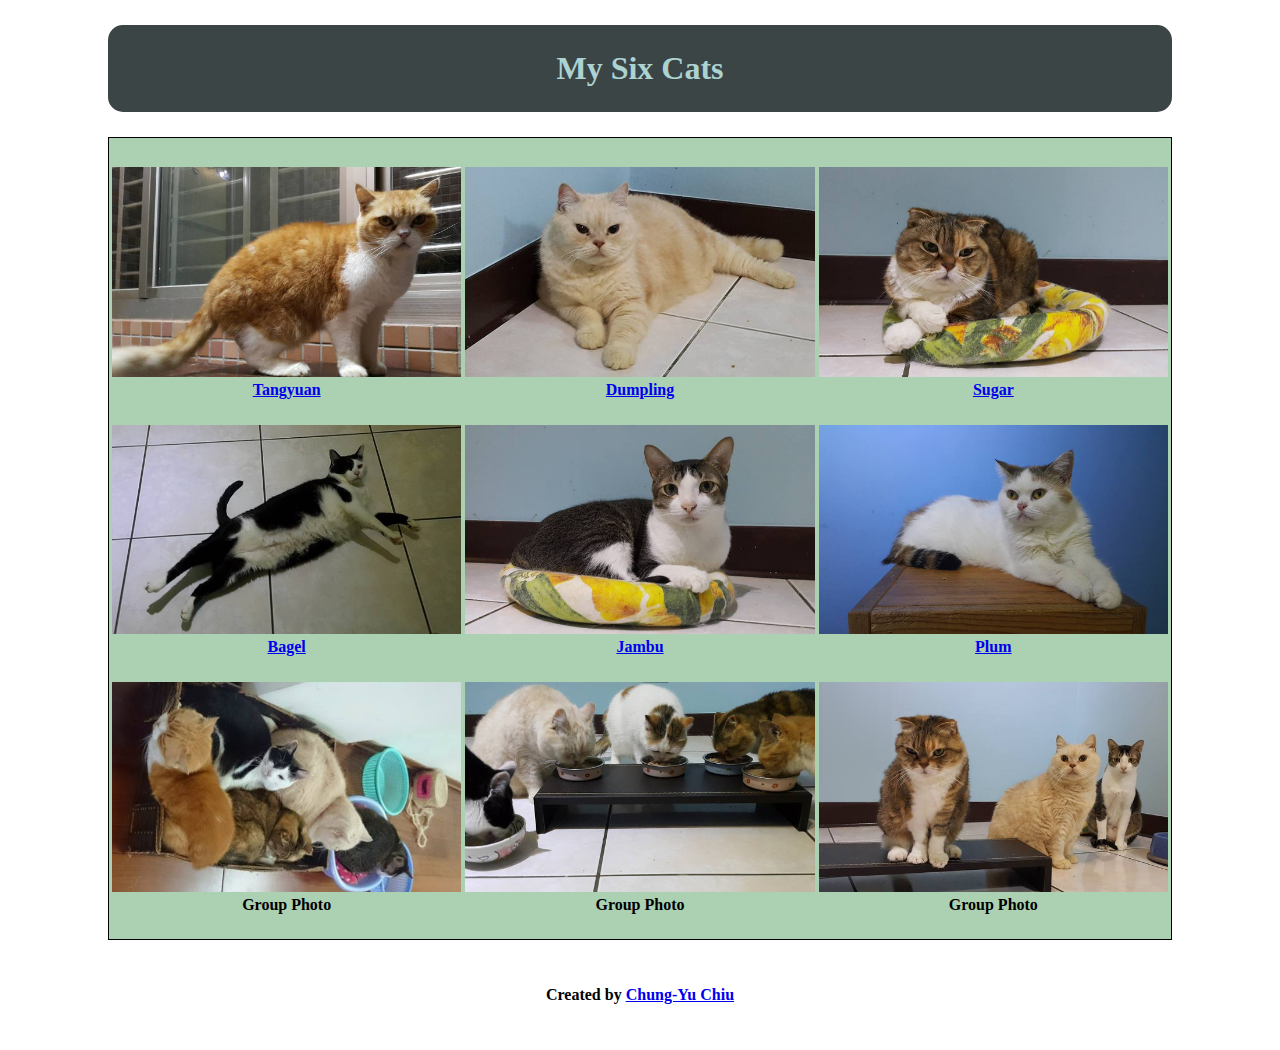
<file: index.html>
<html>
<head>
	<!-- The css file used in the main index html-->
	<link type="text/css" rel="stylesheet" href="css/main.css"/>
	<title>My Six Cats</title>
</head>
<body>
	<!-- This is the section block of header-->
	<div id="header">
		<h1>My Six Cats</h1>
	</div>

	<!-- This is the section block of photo gallery-->
	<div id="gallery">
		<!-- Table for displaying all cats avatars -->
	    <table>
	        <tbody>
	        <th>
	            <tr>
	            	<td colspan="3" class="space"></td>
	            </tr>
	            <tr>
	            	<!-- Photo of Tangyuan -->
	                <td class="photo"><a href="tangyuan.html"><img alt="Tangyuan" src="images/tangyuan.jpg" /></a></td>
	            	<!-- Photo of Dumpling -->
	                <td class="photo"><a href="dumpling.html"><img alt="Dumpling" src="images/dumpling.jpg" /></a></td>
	            	<!-- Photo of Sugar -->
	                <td class="photo"><a href="sugar.html"><img alt="Sugar" src="images/sugar.jpg" /></a></td>
	            </tr>
	            <tr>
	            	<!-- Name -->
	                <td><h4 class="name"><a href="tangyuan.html">Tangyuan</a></h4></td>
	                <td><h4 class="name"><a href="dumpling.html">Dumpling</a></h4></td>
	                <td><h4 class="name"><a href="sugar.html">Sugar</a></h4></td>
	            </tr>
	            <tr>
	            	<td colspan="3" class="space"></td>
	            </tr>
	            <tr>
	            	<!-- Photo of Bagel -->
	                <td class="photo"><a href="bagel.html"><img alt="Bagel" src="images/bagel.jpg" /></a></td>
	            	<!-- Photo of Jambu -->
	                <td class="photo"><a href="jambu.html"><img alt="Jambu" src="images/jambu.jpg" /></a></td>
	            	<!-- Photo of Plum -->
	                <td class="photo"><a href="plum.html"><img alt="Plum" src="images/plum.jpg" /></a></td>
	            </tr>
	            <tr>
	            	<!-- Name -->
	                <td><h4 class="name"><a href="bagel.html">Bagel</a></h4></td>
	                <td><h4 class="name"><a href="jambu.html">Jambu</a></h4></td>
	                <td><h4 class="name"><a href="plum.html">Plum</a></h4></td>
	            </tr>
	            <tr>
	            	<td colspan="3" class="space"></td>
	            </tr>
	            <tr>
	            	<!-- Group Photo 1 -->
	                <td class="photo"><img alt="Bagel" src="images/group-photo1.jpg" /></td>
	            	<!-- Group Photo 2 -->
	                <td class="photo"><img alt="Bagel" src="images/group-photo2.jpg" /></td>
	            	<!-- Group Photo 3 -->
	                <td class="photo"><img alt="Bagel" src="images/group-photo3.jpg" /></td>
	            </tr>
	            <tr>
	            	<!-- Name -->
	                <td><h4 class="name">Group Photo</h4></td>
	                <td><h4 class="name">Group Photo</h4></td>
	                <td><h4 class="name">Group Photo</h4></td>
	            </tr>
	            <tr>
	            	<td colspan="3" class="space"></td>
	            </tr>
	        </th>
	        </tbody>
	    </table>
	</div>	

	<!-- This is the section block of footer-->
	<div id="footer">
		<h4>Created by <a href="contact.html">Chung-Yu Chiu</a></h4>
	</div>
</body>
</html>
</file>
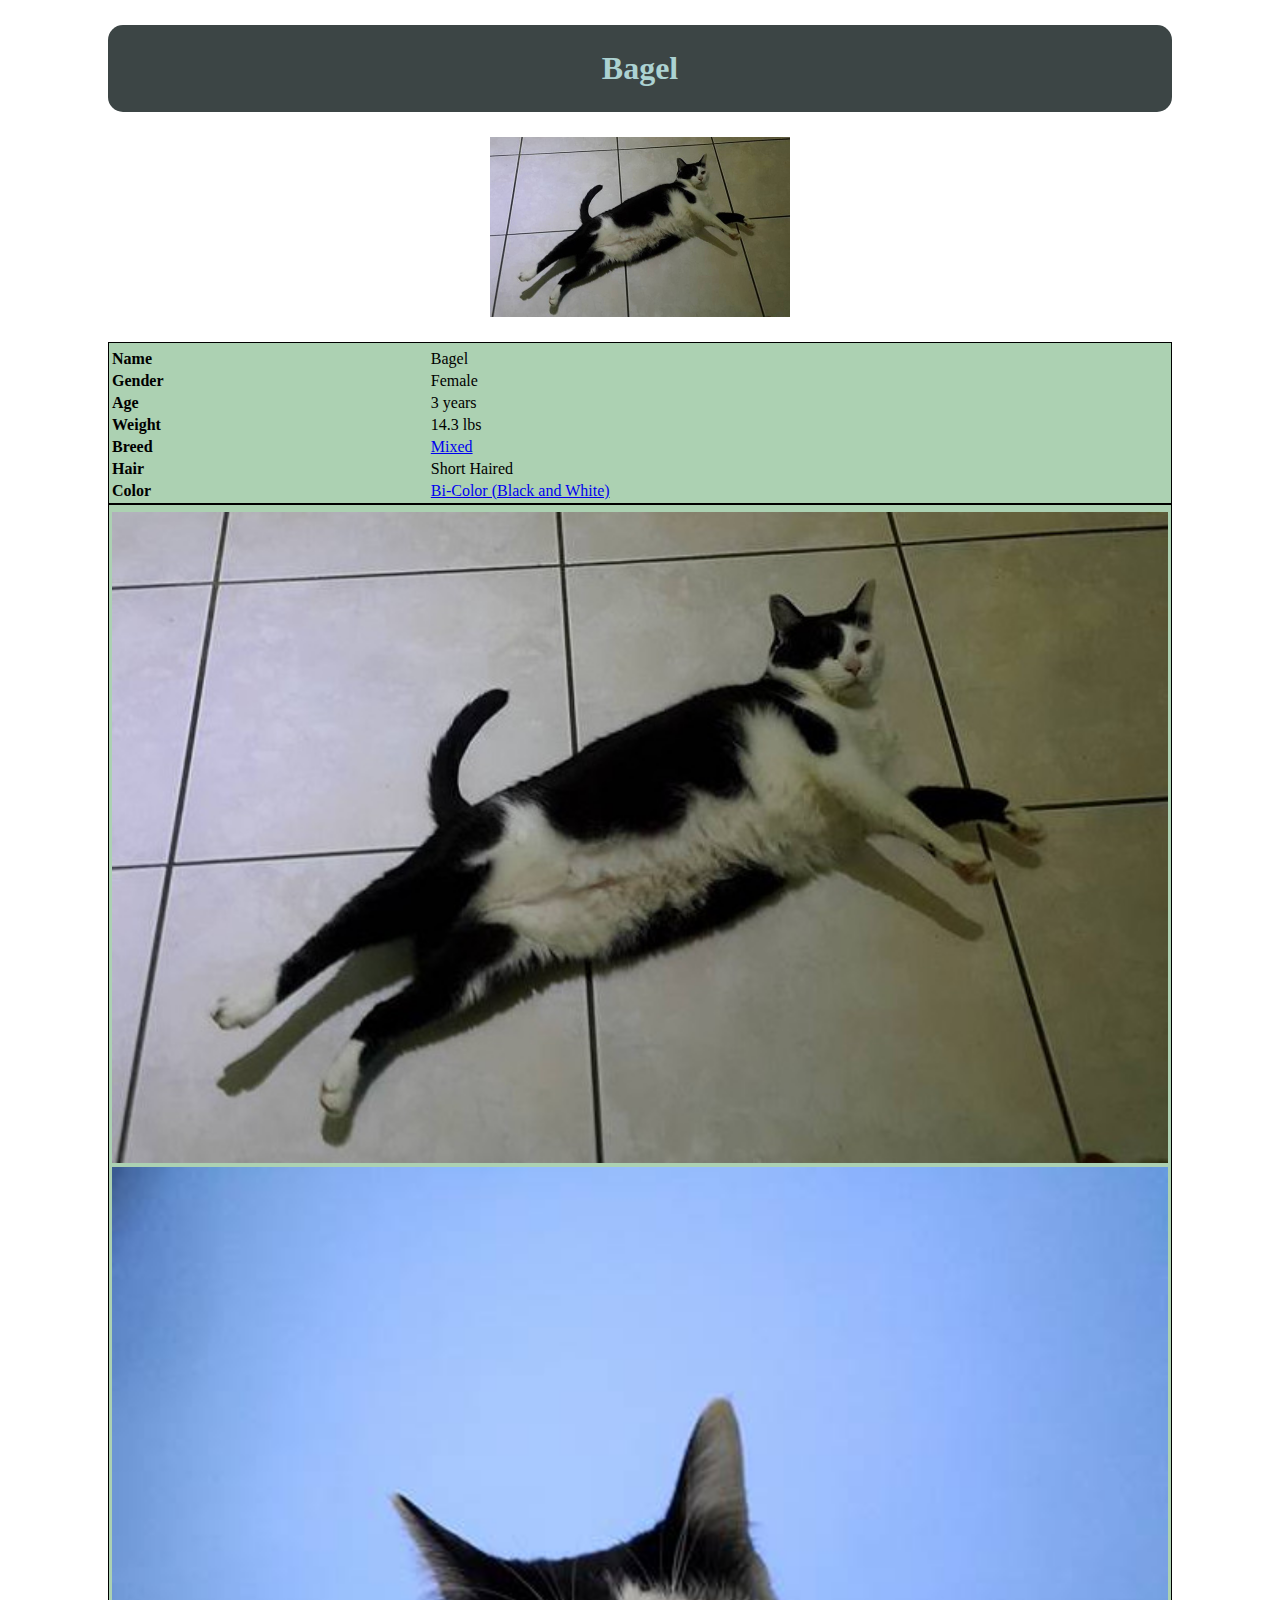
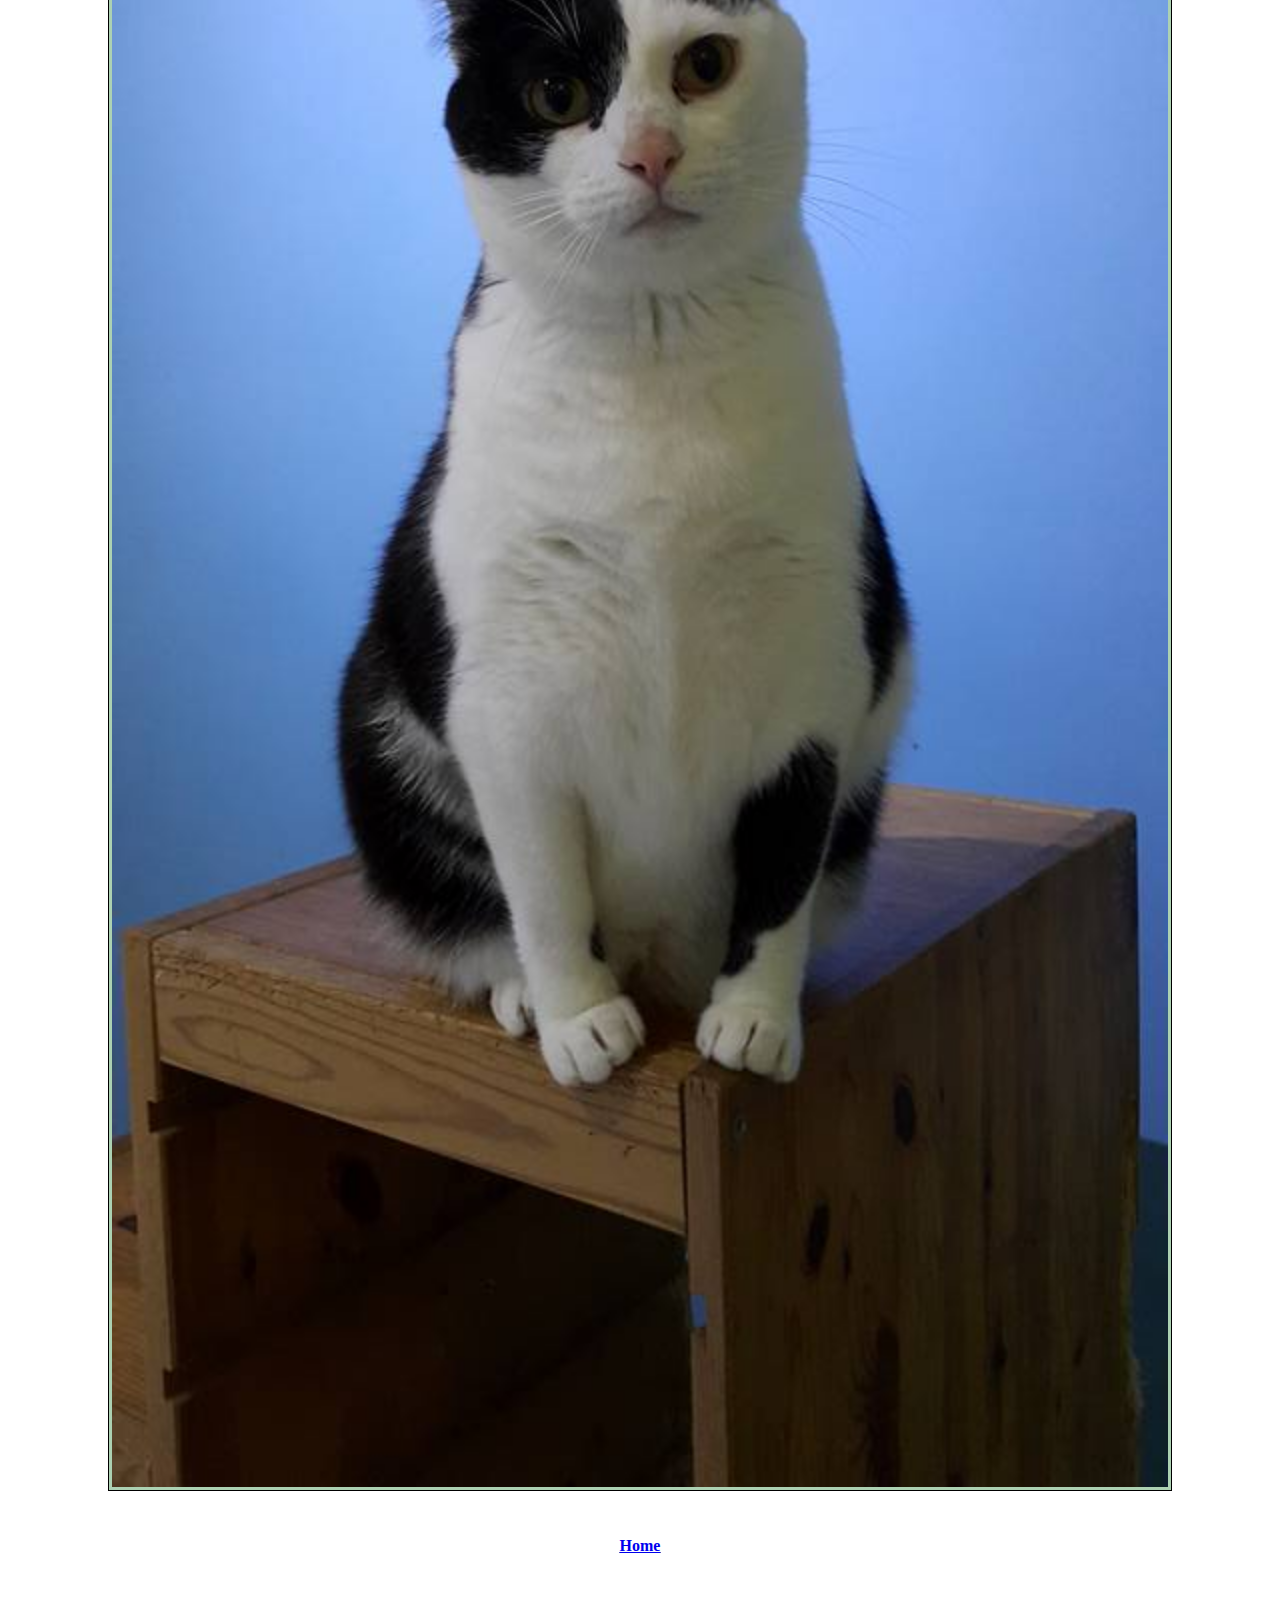
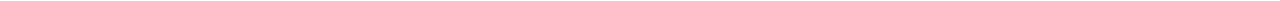
<file: bagel.html>
<html>
<head>
	<link type="text/css" rel="stylesheet" href="css/introduction.css"/>
	<title>Bagel</title>
</head>
<body>
	<div id="header">
		<h1>Bagel</h1>
	</div>

	<div id="portrait">
		<img alt="Bagel" src="images/bagel.jpg" />
	</div>
	
	<div id="main">
	    <table id="introduction">
	        <tbody>
	        <th>
	        	<tr>
	        		<td class="field">Name</td>
	        		<td>Bagel</td>
	        	</tr>
	        	<tr>
	        		<td class="field">Gender</td>
	        		<td>Female</td>
	        	</tr>
	        	<tr>
	        		<td class="field">Age</td>
	        		<td>3 years</td>
	        	</tr>
	        	<tr>
	        		<td class="field">Weight</td>
	        		<td>14.3 lbs</td>
	        	</tr>
	        	<tr>
	        		<td class="field">Breed</td>
	        		<td><a href="https://en.wikipedia.org/wiki/Mixed_breed">Mixed</a></td>
	        	</tr>
	        	<tr>
	        		<td class="field">Hair</td>
	        		<td>Short Haired</td>
	        	</tr>
	        	<tr>
	        		<td class="field">Color</td>
	        		<td><a href="https://en.wikipedia.org/wiki/Bicolor_cat">Bi-Color (Black and White)</a></td>
	        	</tr>
	        </th>
	        </tbody>
	    </table>
	</div>	

	<div id="gallery">
	    <table>
	        <tbody>
	        <th>
	        	<tr>
	        		<td><img alt="Bagel" src="images/bagel1.jpg" /></td>
	        	</tr>
	        	<tr>
	        		<td><img alt="Bagel" src="images/bagel2.jpg" /></td>
	        	</tr>
	        </th>
	        </tbody>
	    </table>
	</div>	

	<div id="footer">
		<h4><a href="index.html">Home</a></h4>
	</div>
</body>
</html>
</file>
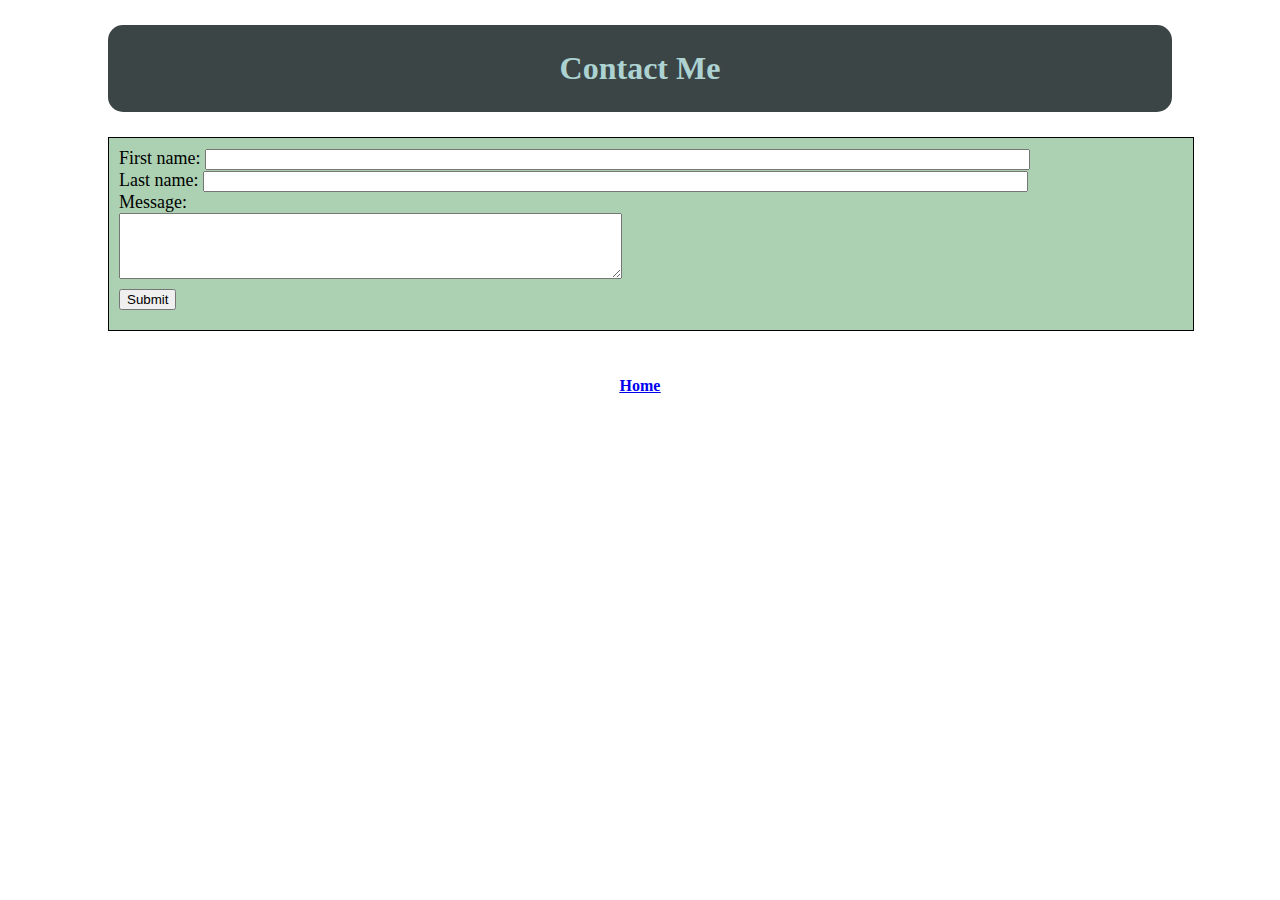
<file: contact.html>
<html>
<head>
	<link type="text/css" rel="stylesheet" href="css/contact.css"/>
	<title>Contact</title>
</head>
<body>
	<div id="header">
		<h1>Contact Me</h1>
	</div>

	<div id="form">
		 <form name="input" action="#" method="post">
			First name: <input type="text" name="firstname" size="100"><br/>
			Last name: <input type="text" name="lastname" size="100"><br/>
			Message: <br/><textarea name="msg" rows="4" cols="60"></textarea><br/>
			<input class="submit" type="submit" value="Submit">
		</form>
	</div>
					
	<div id="footer">
		<h4><a href="index.html">Home</a></h4>
	</div>
</body>
</html>
</file>
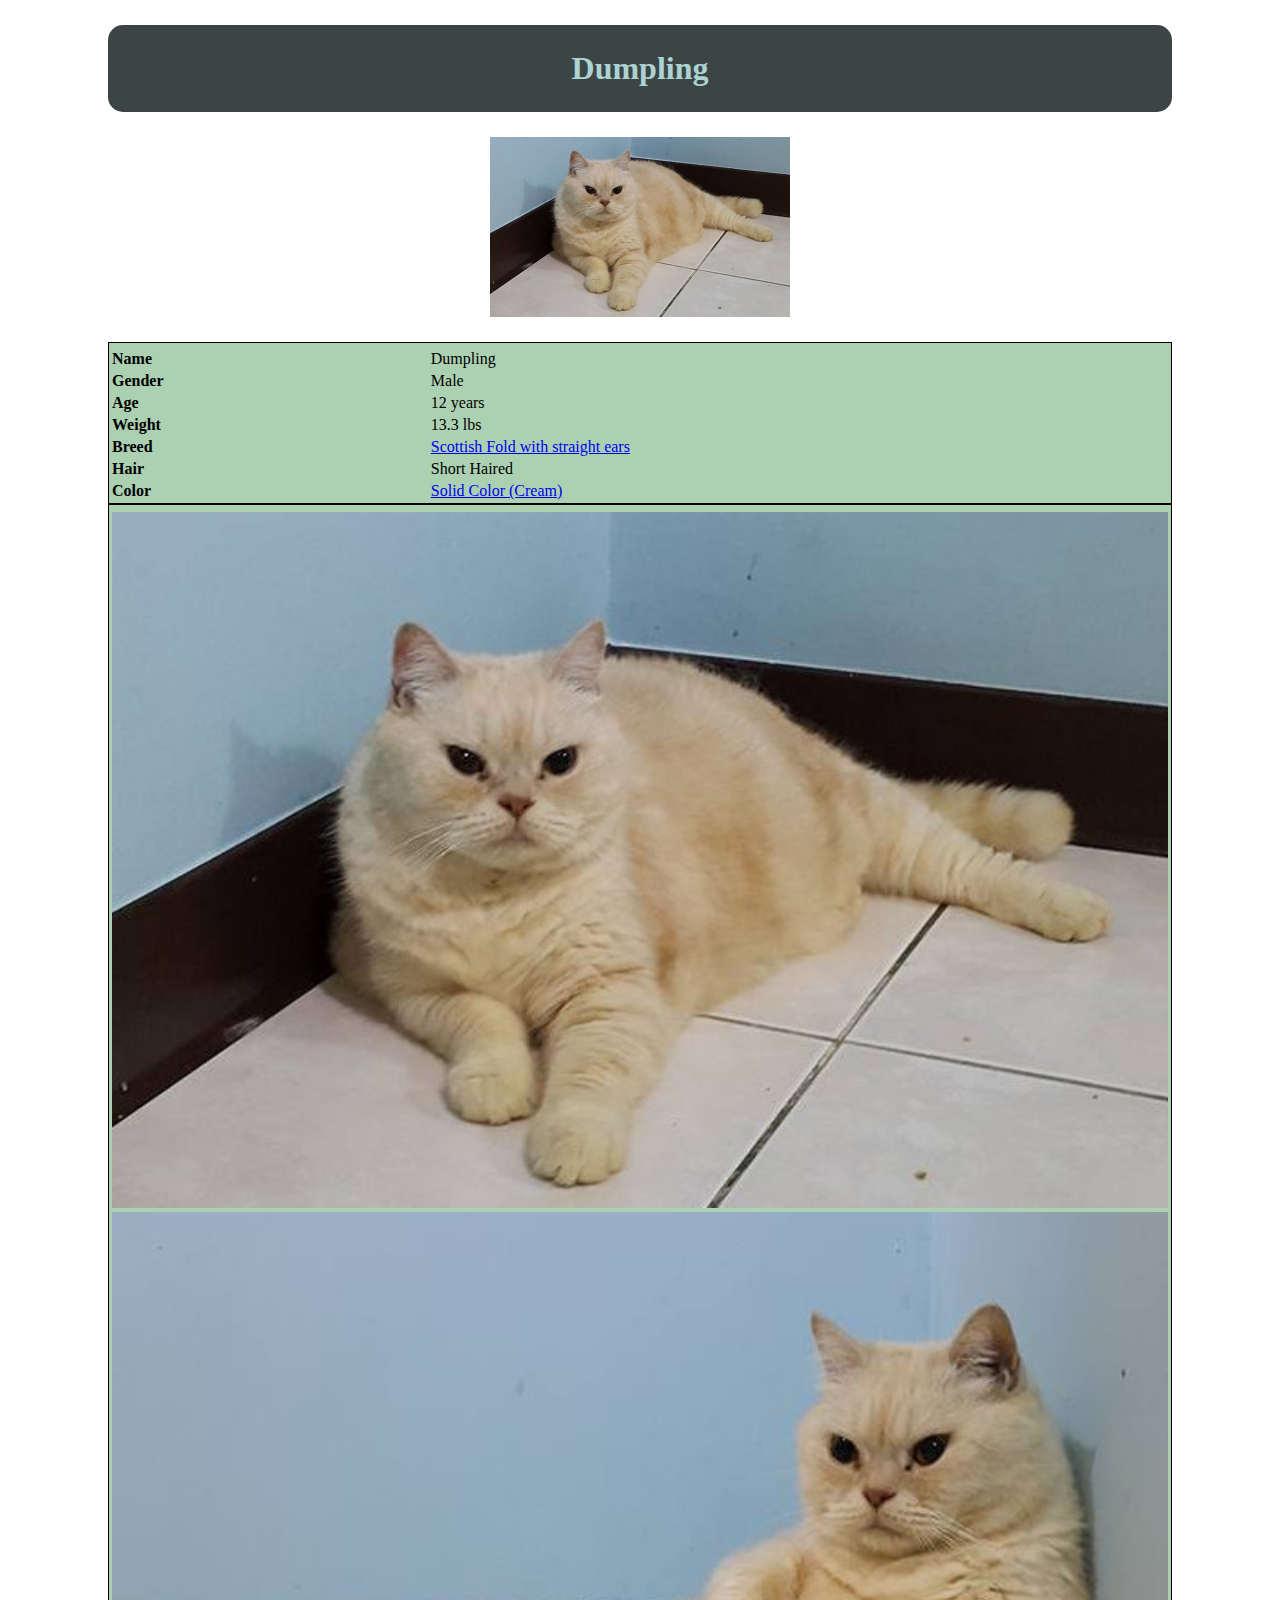
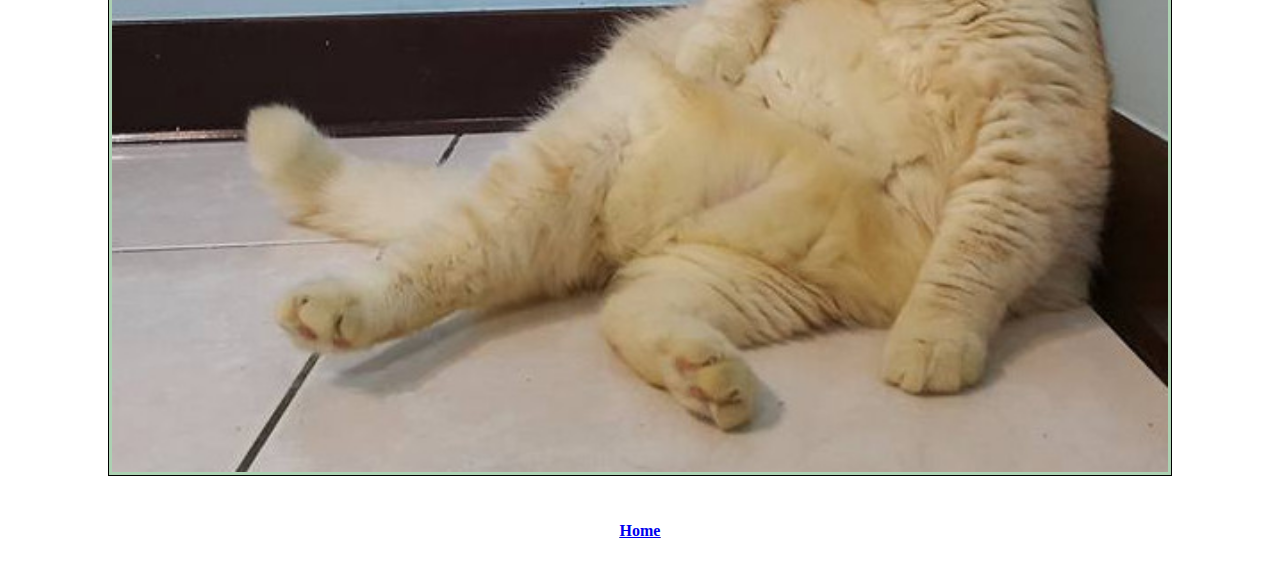
<file: dumpling.html>
<html>
<head>
	<link type="text/css" rel="stylesheet" href="css/introduction.css"/>
	<title>Dumpling</title>
</head>
<body>
	<div id="header">
		<h1>Dumpling</h1>
	</div>

	<div id="portrait">
		<img alt="Dumpling" src="images/dumpling.jpg" />
	</div>
	
	<div id="main">
	    <table id="introduction">
	        <tbody>
	        <th>
	        	<tr>
	        		<td class="field">Name</td>
	        		<td>Dumpling</td>
	        	</tr>
	        	<tr>
	        		<td class="field">Gender</td>
	        		<td>Male</td>
	        	</tr>
	        	<tr>
	        		<td class="field">Age</td>
	        		<td>12 years</td>
	        	</tr>
	        	<tr>
	        		<td class="field">Weight</td>
	        		<td>13.3 lbs</td>
	        	</tr>
	        	<tr>
	        		<td class="field">Breed</td>
	        		<td><a href="https://en.wikipedia.org/wiki/Scottish_Fold">Scottish Fold with straight ears</a></td>
	        	</tr>
	        	<tr>
	        		<td class="field">Hair</td>
	        		<td>Short Haired</td>
	        	</tr>
	        	<tr>
	        		<td class="field">Color</td>
	        		<td><a href="http://www.seregiontica.org/Colors/solid/solids.htm">Solid Color (Cream)</a></td>
	        	</tr>
	        </th>
	        </tbody>
	    </table>
	</div>	

	<div id="gallery">
	    <table>
	        <tbody>
	        <th>
	        	<tr>
	        		<td><img alt="Dumpling" src="images/dumpling1.jpg" /></td>
	        	</tr>
	        	<tr>
	        		<td><img alt="Dumpling" src="images/dumpling2.jpg" /></td>
	        	</tr>
	        </th>
	        </tbody>
	    </table>
	</div>	

	<div id="footer">
		<h4><a href="index.html">Home</a></h4>
	</div>
</body>
</html>
</file>
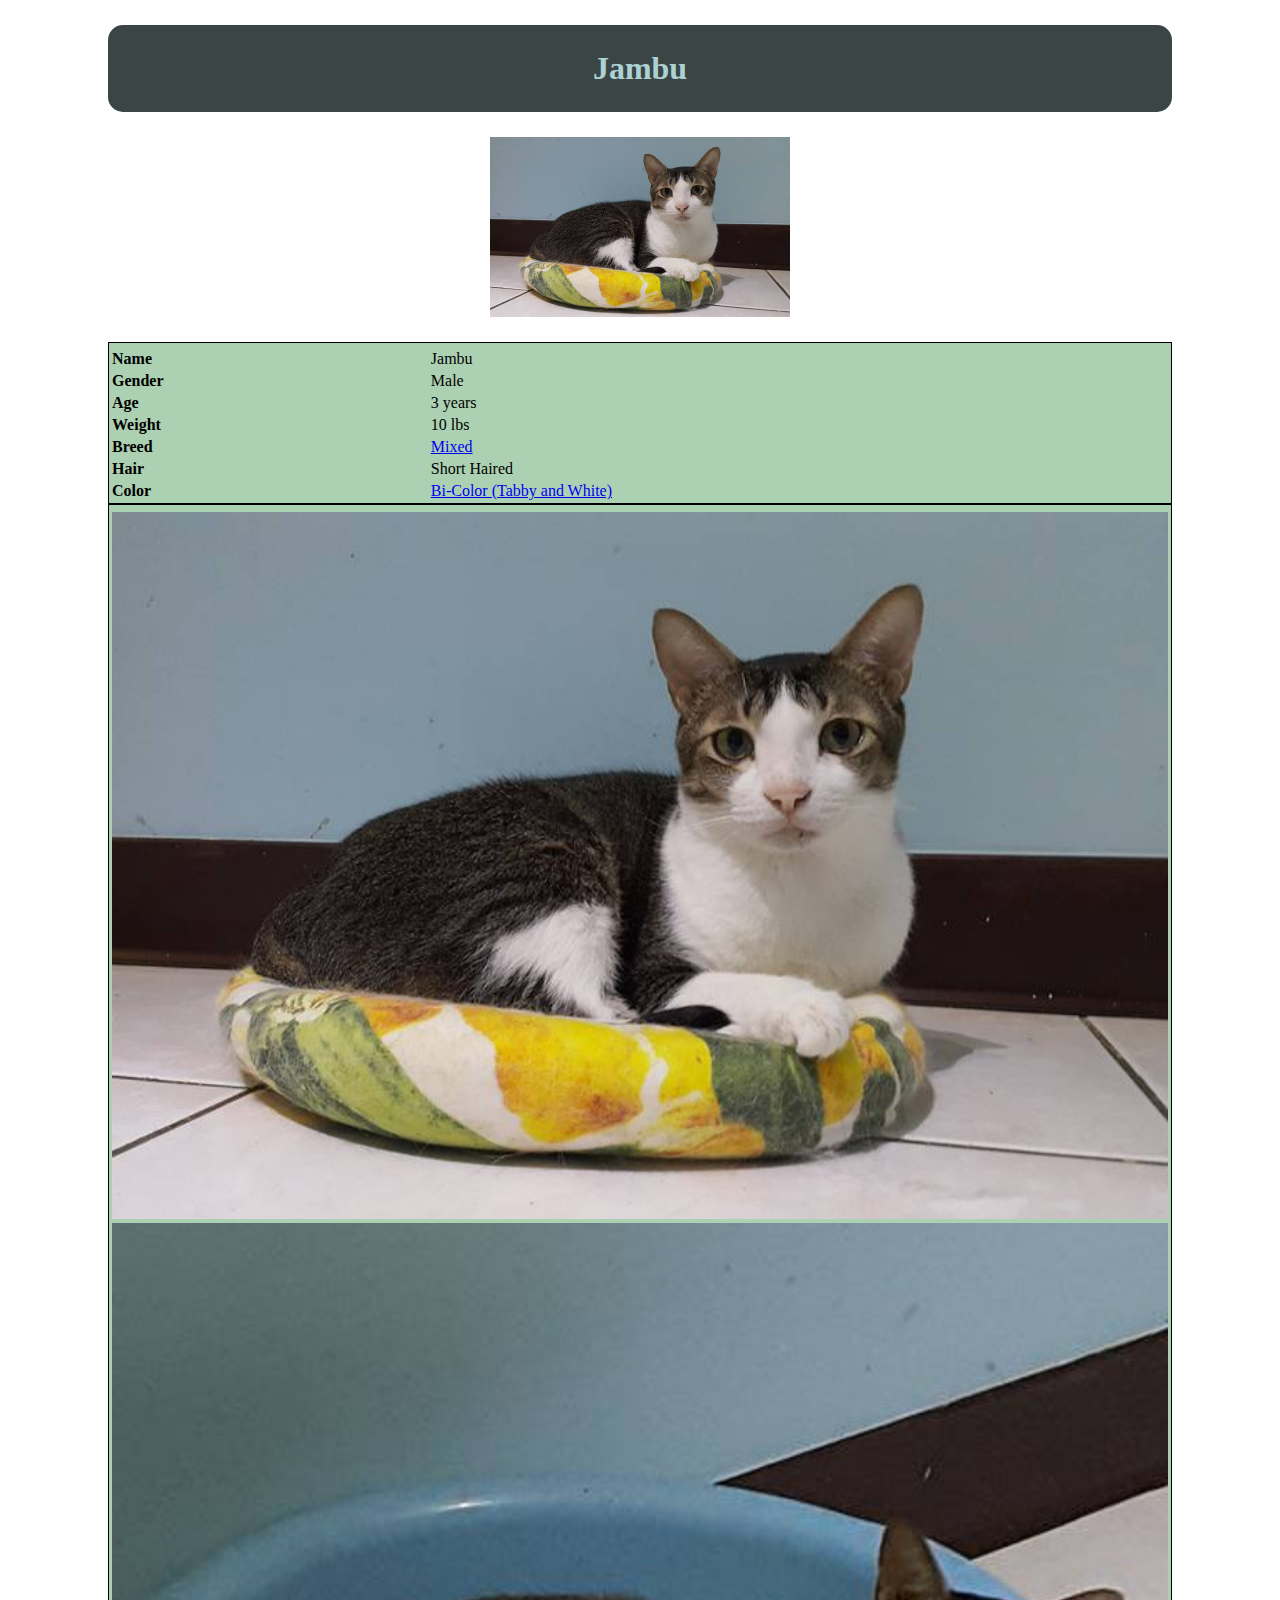
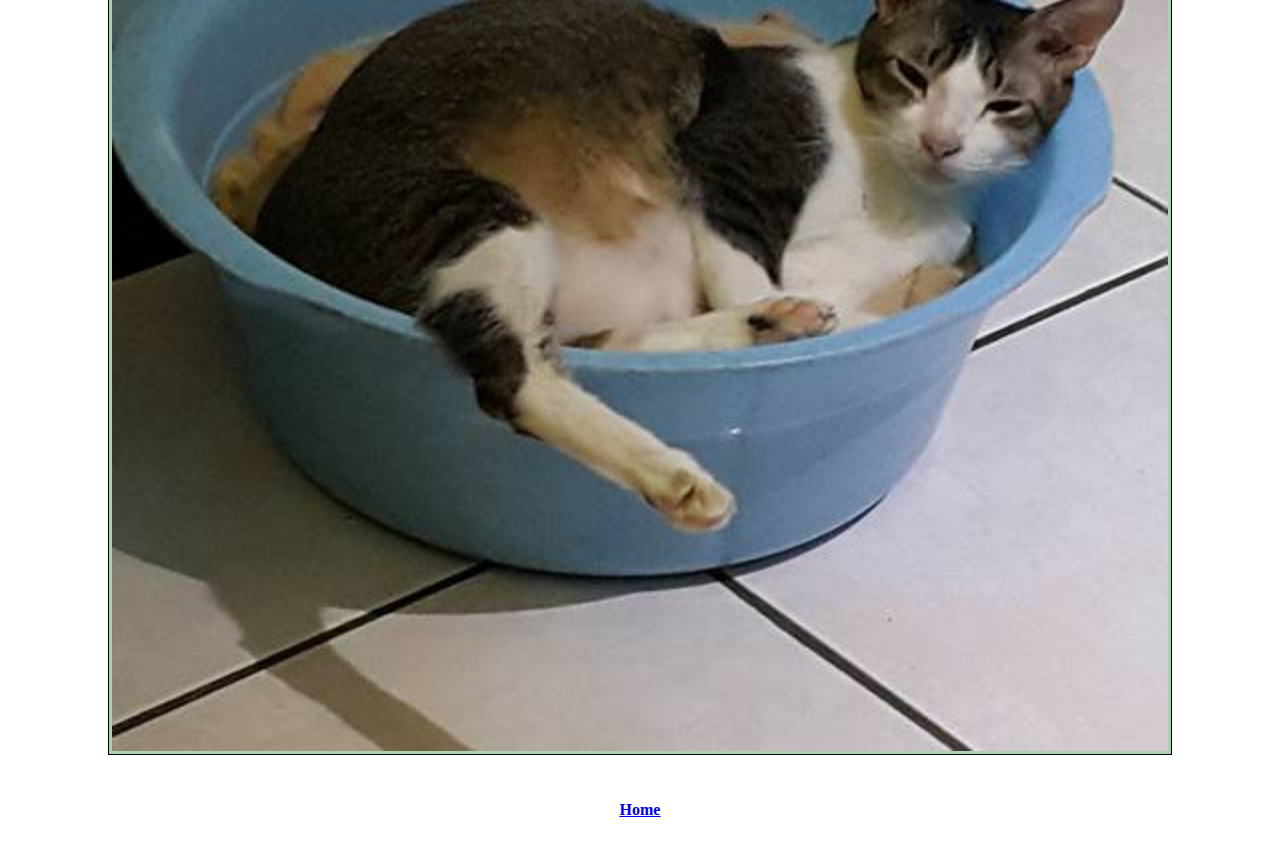
<file: jambu.html>
<html>
<head>
	<link type="text/css" rel="stylesheet" href="css/introduction.css"/>
	<title>Jambu</title>
</head>
<body>
	<div id="header">
		<h1>Jambu</h1>
	</div>

	<div id="portrait">
		<img alt="Jambu" src="images/jambu.jpg" />
	</div>
	
	<div id="main">
	    <table id="introduction">
	        <tbody>
	        <th>
	        	<tr>
	        		<td class="field">Name</td>
	        		<td>Jambu</td>
	        	</tr>
	        	<tr>
	        		<td class="field">Gender</td>
	        		<td>Male</td>
	        	</tr>
	        	<tr>
	        		<td class="field">Age</td>
	        		<td>3 years</td>
	        	</tr>
	        	<tr>
	        		<td class="field">Weight</td>
	        		<td>10 lbs</td>
	        	</tr>
	        	<tr>
	        		<td class="field">Breed</td>
	        		<td><a href="https://en.wikipedia.org/wiki/Mixed_breed">Mixed</a></td>
	        	</tr>
	        	<tr>
	        		<td class="field">Hair</td>
	        		<td>Short Haired</td>
	        	</tr>
	        	<tr>
	        		<td class="field">Color</td>
	        		<td><a href="https://en.wikipedia.org/wiki/Bicolor_cat">Bi-Color (Tabby and White)</a></td>
	        	</tr>
	        </th>
	        </tbody>
	    </table>
	</div>	

	<div id="gallery">
	    <table>
	        <tbody>
	        <th>
	        	<tr>
	        		<td><img alt="Jambu" src="images/jambu1.jpg" /></td>
	        	</tr>
	        	<tr>
	        		<td><img alt="Jambu" src="images/jambu2.jpg" /></td>
	        	</tr>
	        </th>
	        </tbody>
	    </table>
	</div>	

	<div id="footer">
		<h4><a href="index.html">Home</a></h4>
	</div>
</body>
</html>
</file>
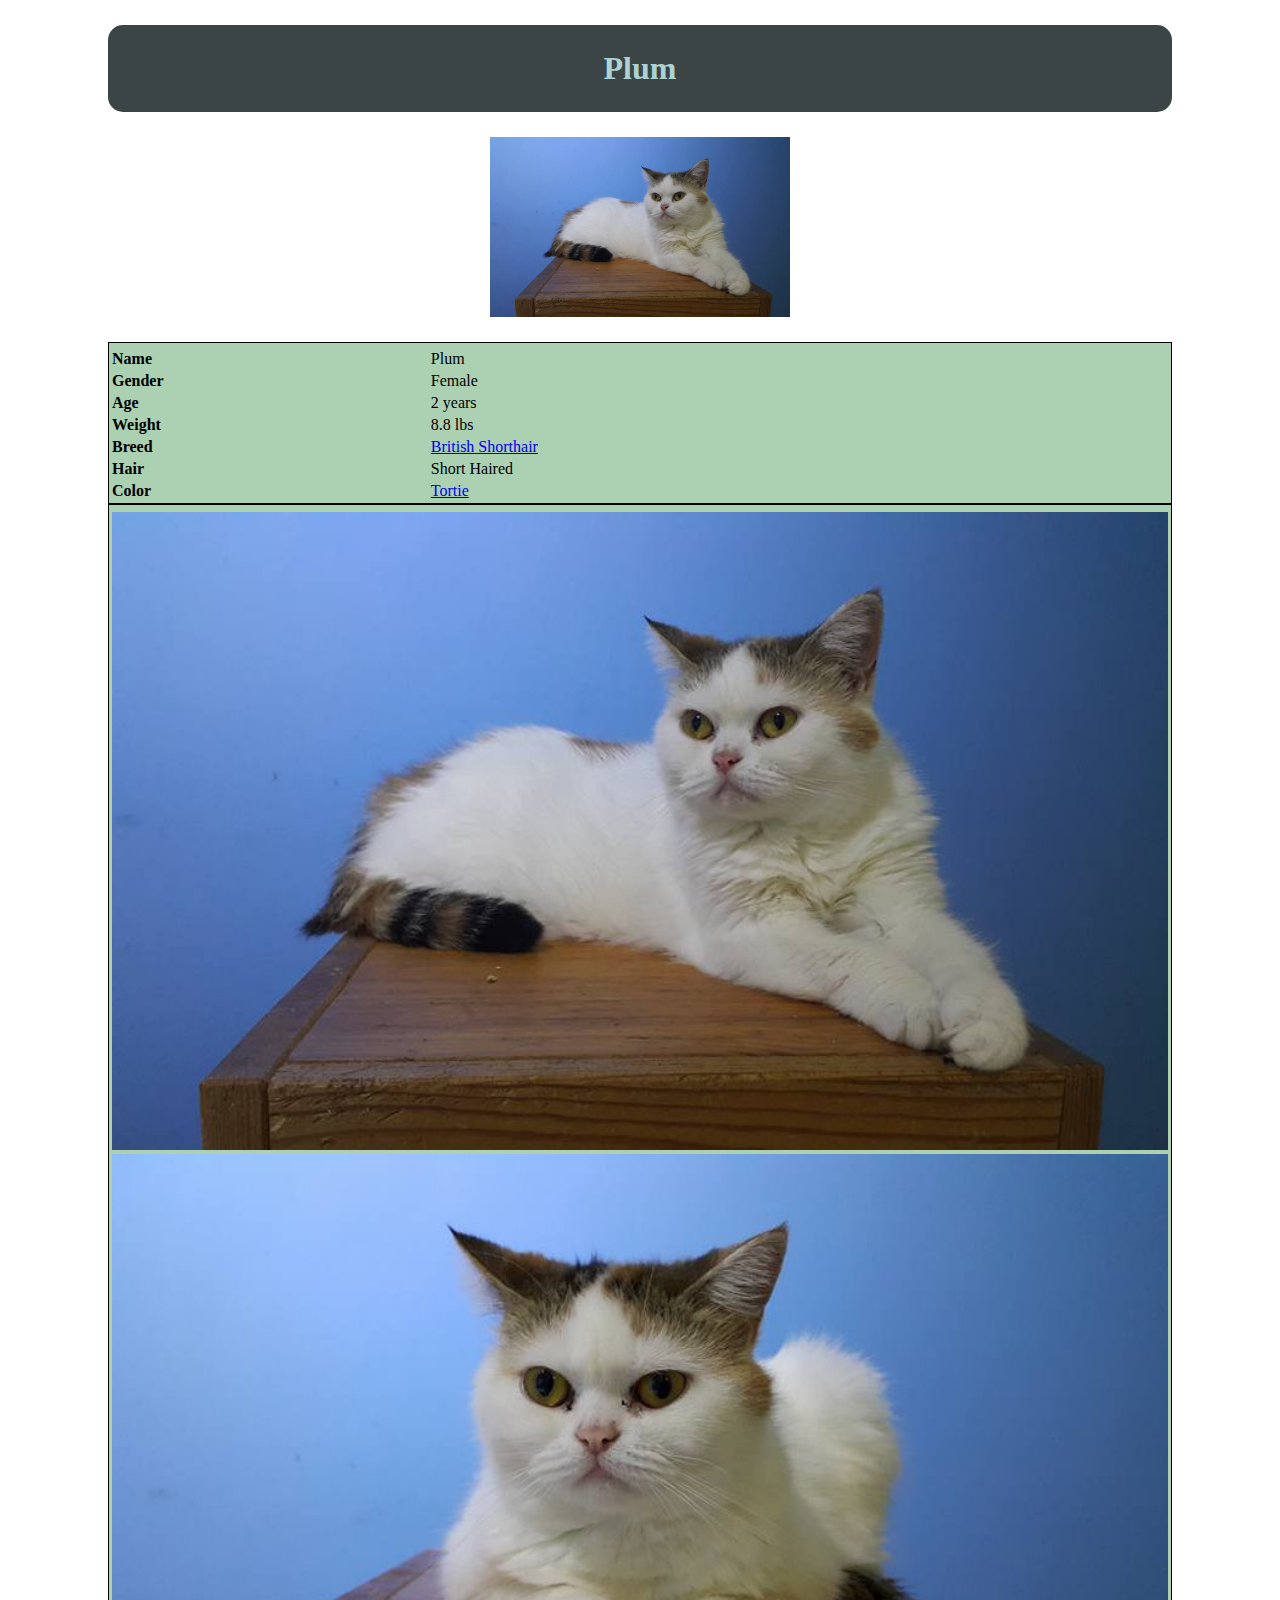
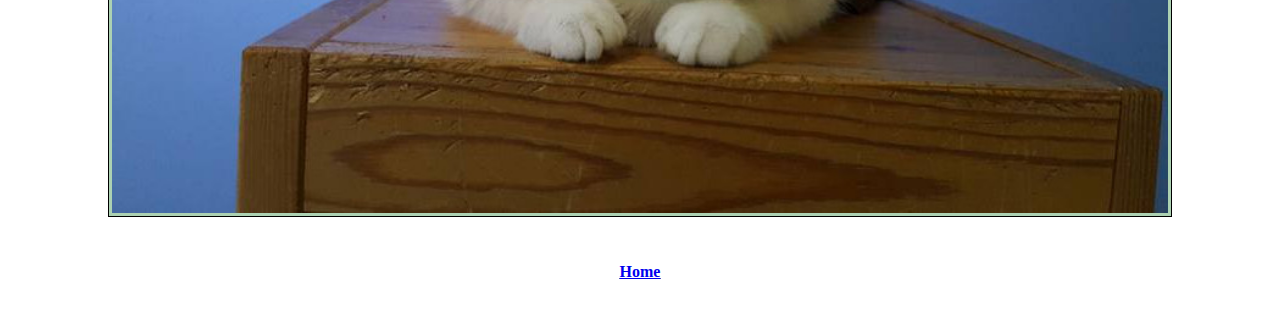
<file: plum.html>
<html>
<head>
	<link type="text/css" rel="stylesheet" href="css/introduction.css"/>
	<title>Plum</title>
</head>
<body>
	<div id="header">
		<h1>Plum</h1>
	</div>

	<div id="portrait">
		<img alt="Plum" src="images/plum.jpg" />
	</div>
	
	<div id="main">
	    <table id="introduction">
	        <tbody>
	        <th>
	        	<tr>
	        		<td class="field">Name</td>
	        		<td>Plum</td>
	        	</tr>
	        	<tr>
	        		<td class="field">Gender</td>
	        		<td>Female</td>
	        	</tr>
	        	<tr>
	        		<td class="field">Age</td>
	        		<td>2 years</td>
	        	</tr>
	        	<tr>
	        		<td class="field">Weight</td>
	        		<td>8.8 lbs</td>
	        	</tr>
	        	<tr>
	        		<td class="field">Breed</td>
	        		<td><a href="https://en.wikipedia.org/wiki/British_Shorthair">British Shorthair</a></td>
	        	</tr>
	        	<tr>
	        		<td class="field">Hair</td>
	        		<td>Short Haired</td>
	        	</tr>
	        	<tr>
	        		<td class="field">Color</td>
	        		<td><a href="https://en.wikipedia.org/wiki/Tortoiseshell_cat">Tortie</a></td>
	        	</tr>
	        </th>
	        </tbody>
	    </table>
	</div>	

	<div id="gallery">
	    <table>
	        <tbody>
	        <th>
	        	<tr>
	        		<td><img alt="Plum" src="images/plum1.jpg" /></td>
	        	</tr>
	        	<tr>
	        		<td><img alt="Plum" src="images/plum2.jpg" /></td>
	        	</tr>
	        </th>
	        </tbody>
	    </table>
	</div>	

	<div id="footer">
		<h4><a href="index.html">Home</a></h4>
	</div>
</body>
</html>
</file>
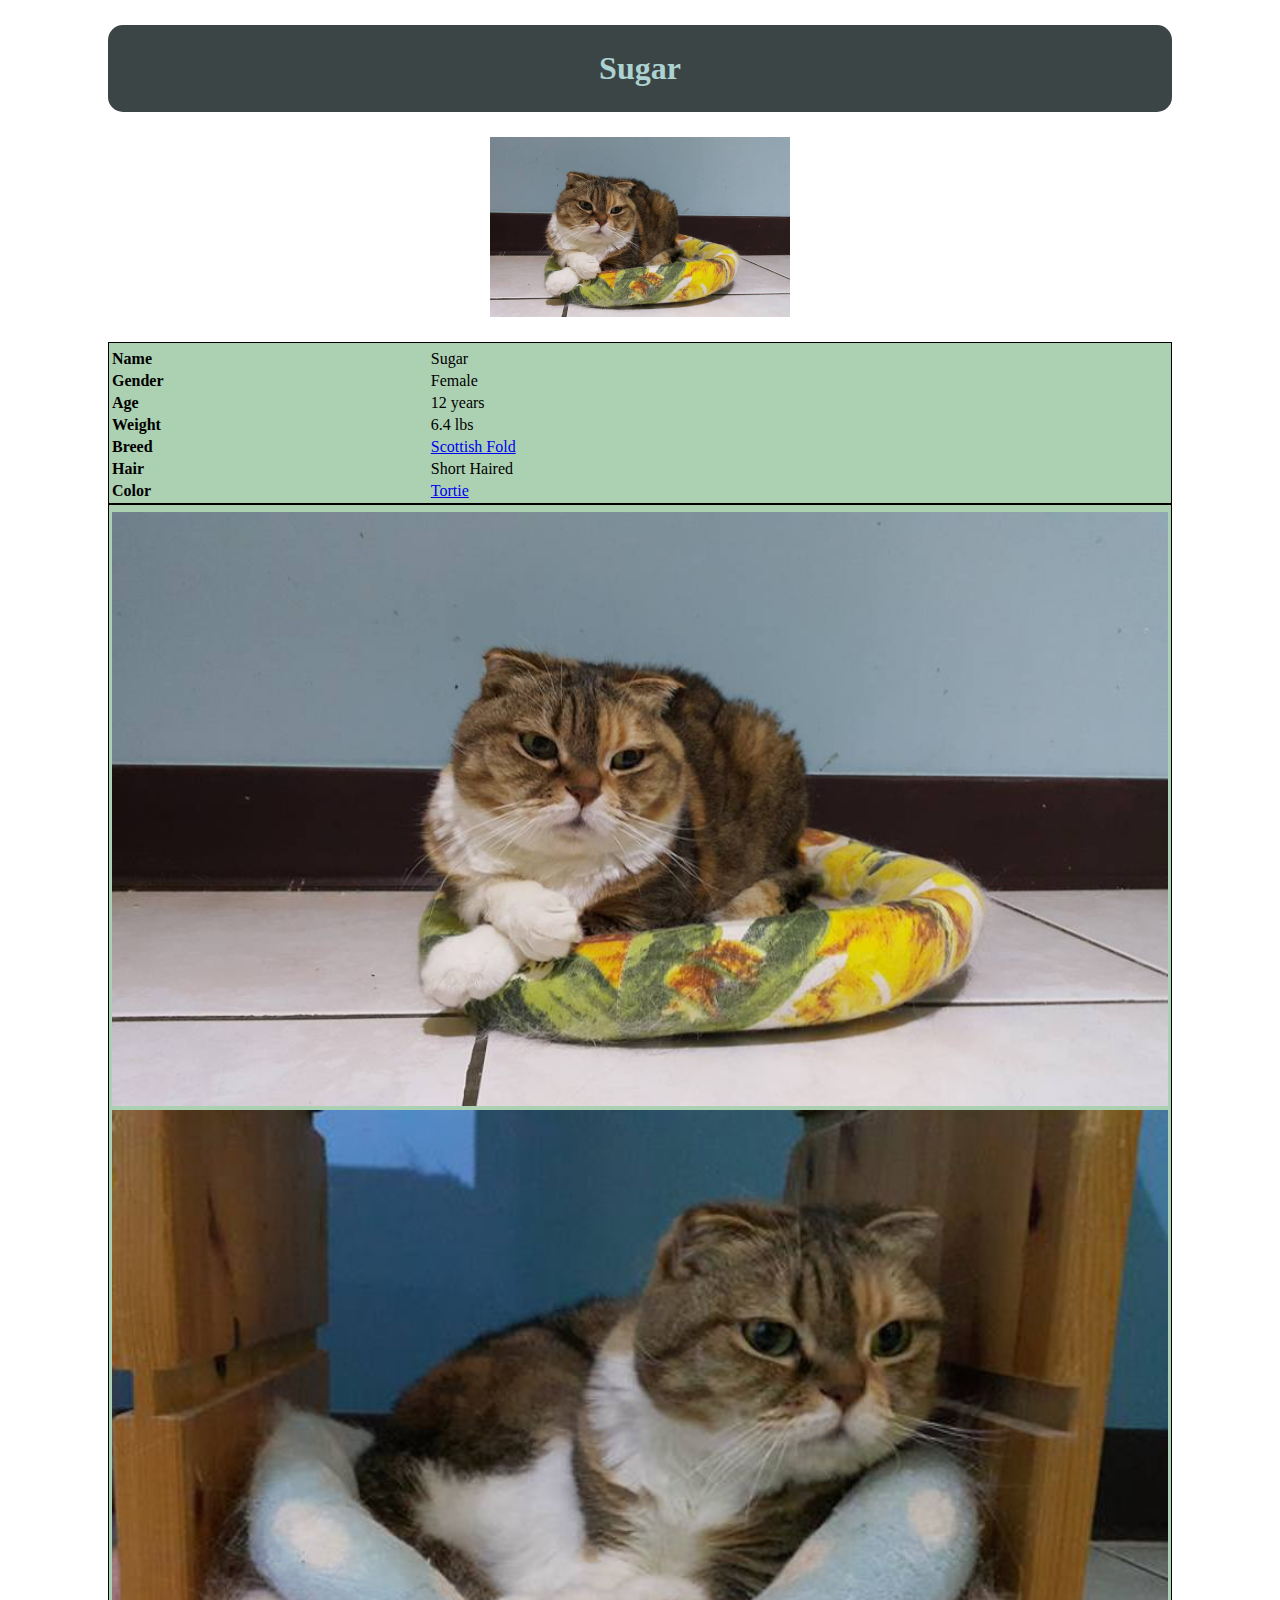
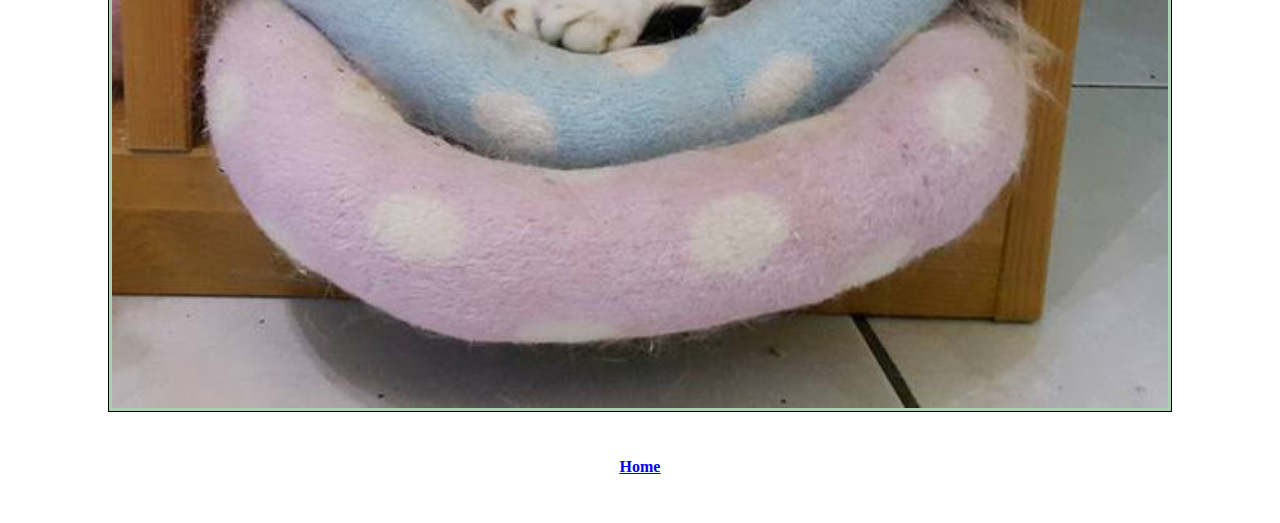
<file: sugar.html>
<html>
<head>
	<link type="text/css" rel="stylesheet" href="css/introduction.css"/>
	<title>Sugar</title>
</head>
<body>
	<div id="header">
		<h1>Sugar</h1>
	</div>

	<div id="portrait">
		<img alt="Sugar" src="images/sugar.jpg" />
	</div>
	
	<div id="main">
	    <table id="introduction">
	        <tbody>
	        <th>
	        	<tr>
	        		<td class="field">Name</td>
	        		<td>Sugar</td>
	        	</tr>
	        	<tr>
	        		<td class="field">Gender</td>
	        		<td>Female</td>
	        	</tr>
	        	<tr>
	        		<td class="field">Age</td>
	        		<td>12 years</td>
	        	</tr>
	        	<tr>
	        		<td class="field">Weight</td>
	        		<td>6.4 lbs</td>
	        	</tr>
	        	<tr>
	        		<td class="field">Breed</td>
	        		<td><a href="https://en.wikipedia.org/wiki/Scottish_Fold">Scottish Fold</a></td>
	        	</tr>
	        	<tr>
	        		<td class="field">Hair</td>
	        		<td>Short Haired</td>
	        	</tr>
	        	<tr>
	        		<td class="field">Color</td>
	        		<td><a href="https://en.wikipedia.org/wiki/Tortoiseshell_cat">Tortie</a></td>
	        	</tr>
	        </th>
	        </tbody>
	    </table>
	</div>	

	<div id="gallery">
	    <table>
	        <tbody>
	        <th>
	        	<tr>
	        		<td><img alt="Sugar" src="images/sugar1.jpg" /></td>
	        	</tr>
	        	<tr>
	        		<td><img alt="Sugar" src="images/sugar2.jpg" /></td>
	        	</tr>
	        </th>
	        </tbody>
	    </table>
	</div>	

	<div id="footer">
		<h4><a href="index.html">Home</a></h4>
	</div>
</body>
</html>
</file>
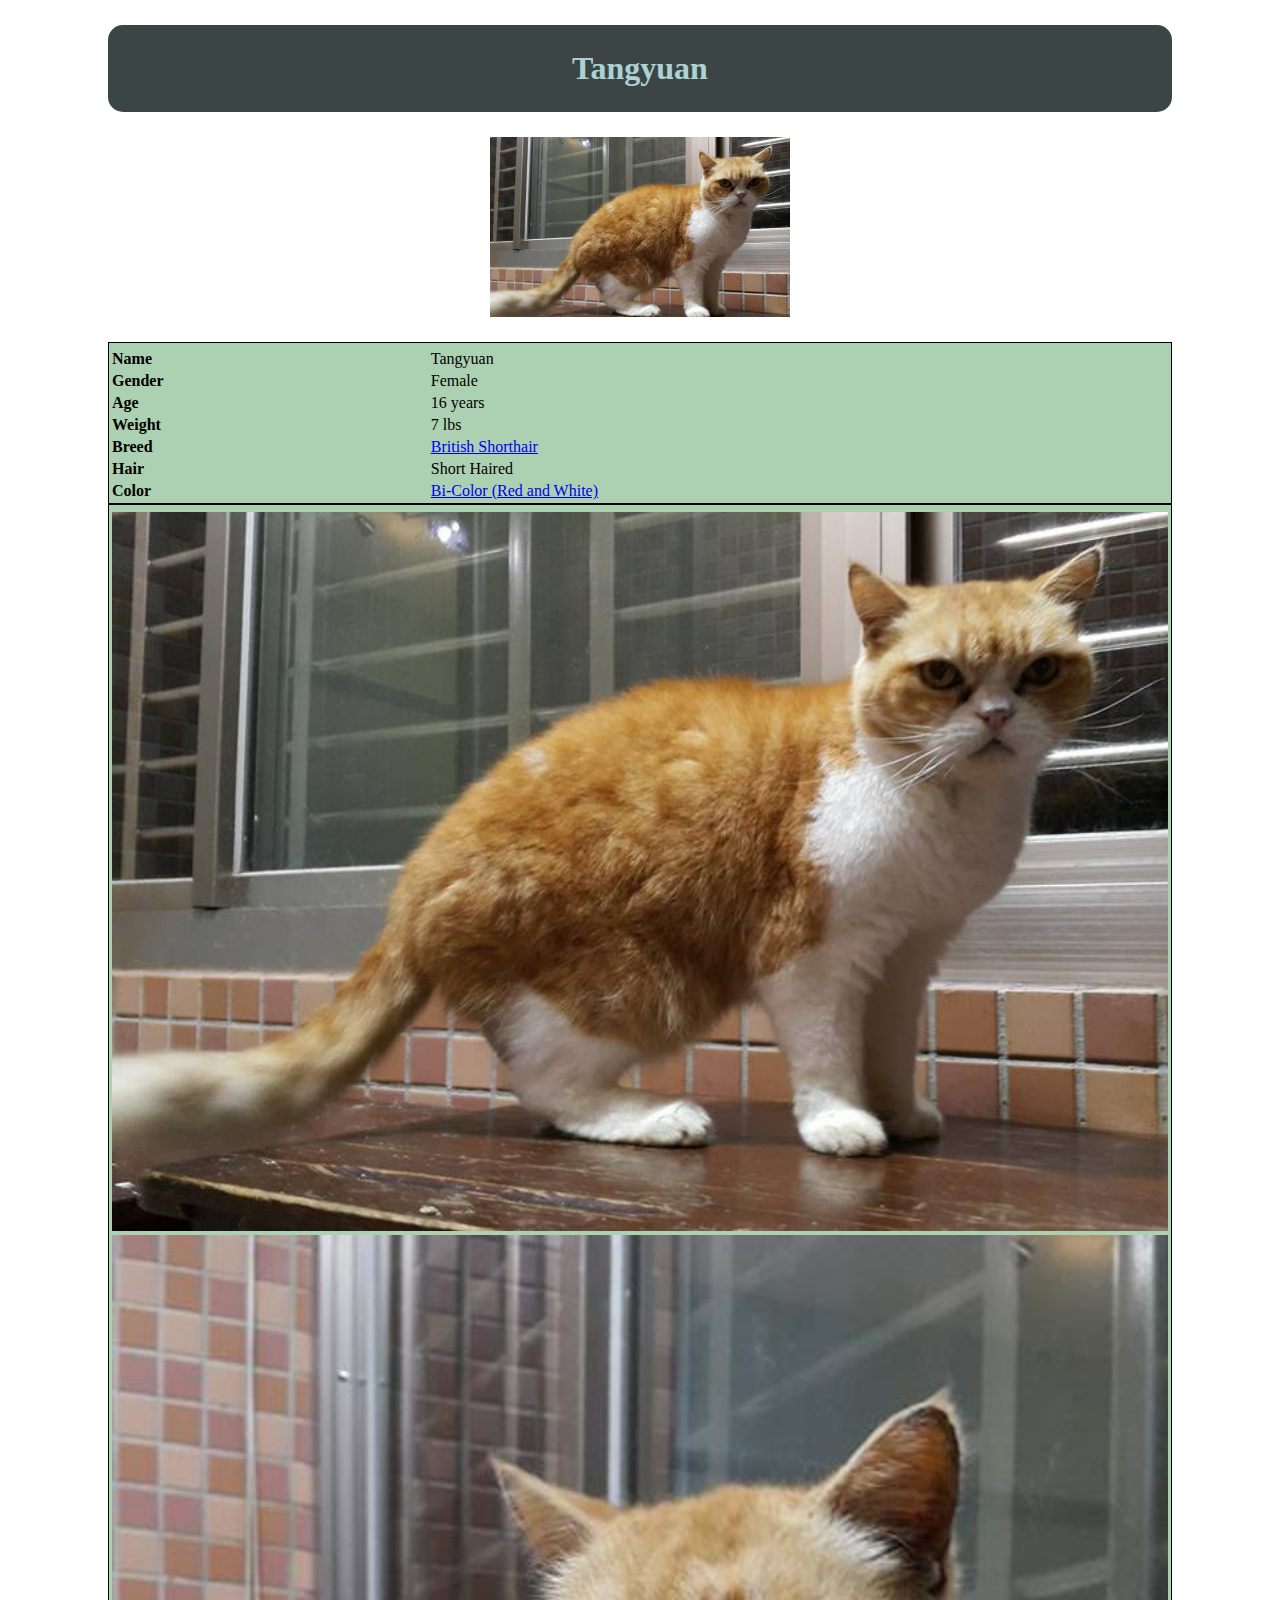
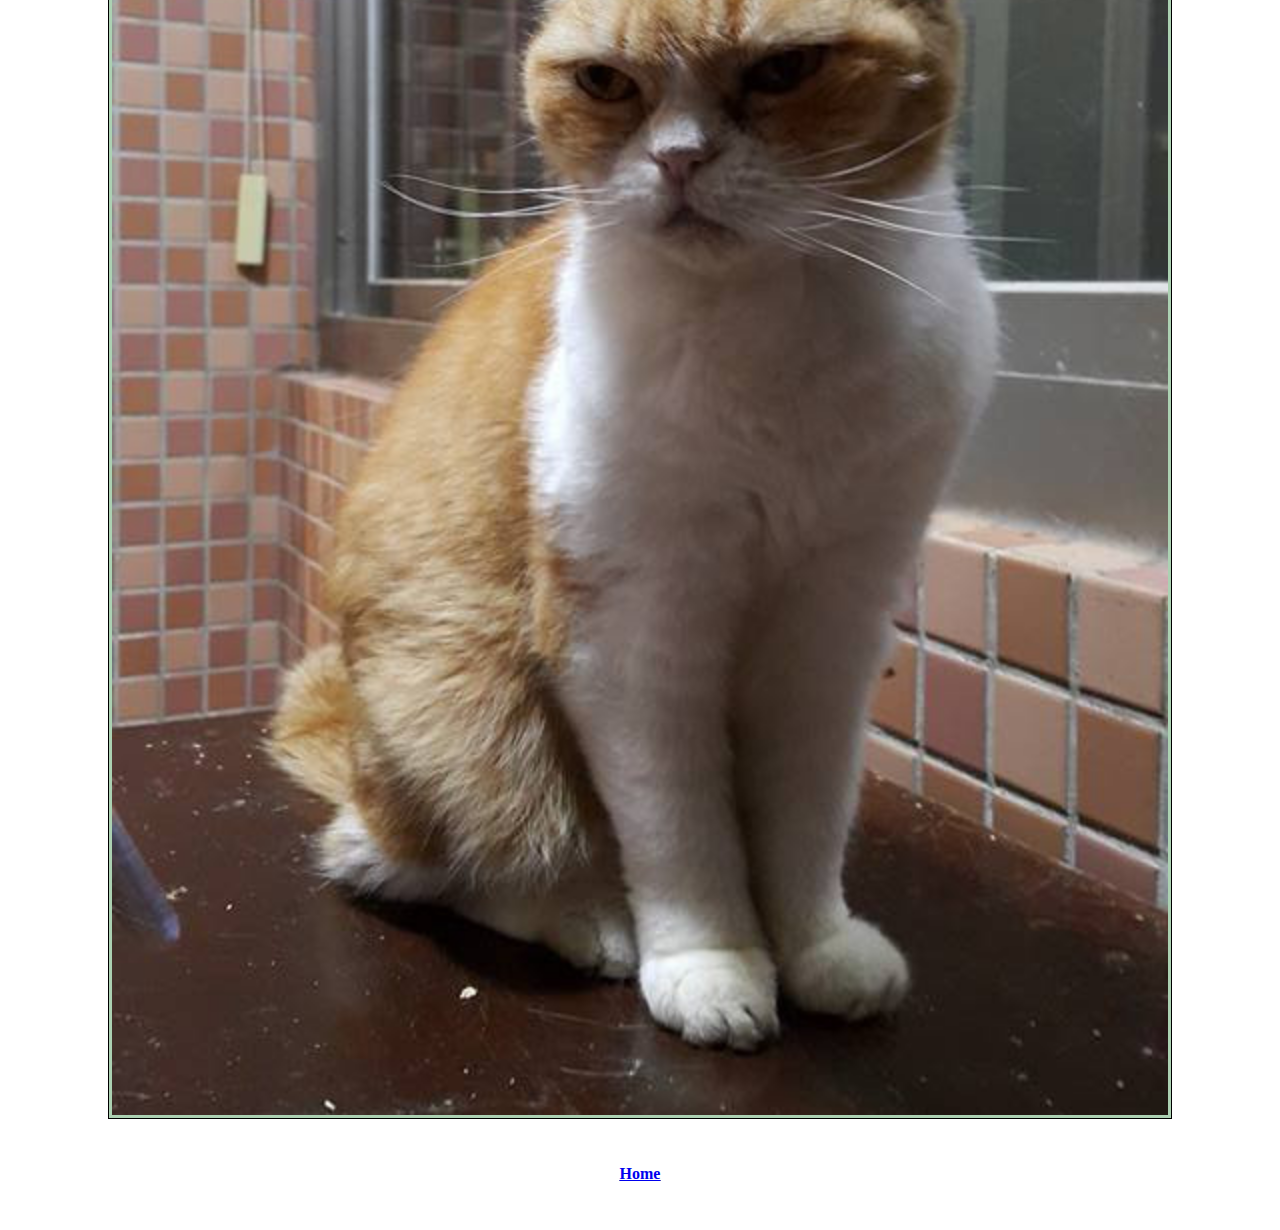
<file: tangyuan.html>
<html>
<head>
	<link type="text/css" rel="stylesheet" href="css/introduction.css"/>
	<title>Tangyuan</title>
</head>
<body>
	<div id="header">
		<h1>Tangyuan</h1>
	</div>

	<div id="portrait">
		<img alt="Tangyuan" src="images/tangyuan.jpg" />
	</div>
	
	<div id="main">
	    <table id="introduction">
	        <tbody>
	        <th>
	        	<tr>
	        		<td class="field">Name</td>
	        		<td>Tangyuan</td>
	        	</tr>
	        	<tr>
	        		<td class="field">Gender</td>
	        		<td>Female</td>
	        	</tr>
	        	<tr>
	        		<td class="field">Age</td>
	        		<td>16 years</td>
	        	</tr>
	        	<tr>
	        		<td class="field">Weight</td>
	        		<td>7 lbs</td>
	        	</tr>
	        	<tr>
	        		<td class="field">Breed</td>
	        		<td><a href="https://en.wikipedia.org/wiki/British_Shorthair">British Shorthair</a></td>
	        	</tr>
	        	<tr>
	        		<td class="field">Hair</td>
	        		<td>Short Haired</td>
	        	</tr>
	        	<tr>
	        		<td class="field">Color</td>
	        		<td><a href="https://en.wikipedia.org/wiki/Bicolor_cat">Bi-Color (Red and White)</a></td>
	        	</tr>
	        </th>
	        </tbody>
	    </table>
	</div>	

	<div id="gallery">
	    <table>
	        <tbody>
	        <th>
	        	<tr>
	        		<td><img alt="Tangyuan" src="images/tangyuan1.jpg" /></td>
	        	</tr>
	        	<tr>
	        		<td><img alt="Tangyuan" src="images/tangyuan2.jpg" /></td>
	        	</tr>
	        </th>
	        </tbody>
	    </table>
	</div>	

	<div id="footer">
		<h4><a href="index.html">Home</a></h4>
	</div>
</body>
</html>
</file>
<file: css/main.css>
#header {
	width: auto;
	background-color: #3c4545;
	border-top-left-radius: 15px;
	border-top-right-radius: 15px;
	border-bottom-left-radius: 15px;
	border-bottom-right-radius: 15px;
	margin-left: 100px;
	margin-right: 100px;
	margin-top: 25px;
	margin-bottom: 25px;
}

#header h1 {
	padding-top: 25px;
	padding-bottom: 25px;
	text-align: center;
	color: #acd2d2;
}

#gallery {
	margin: 0px auto;
	padding-left: 100px;
	padding-right: 100px;
}

#gallery table {
	width: 100%;
	border: #000000 1px solid;
	background-color: #acd1b2;
	margin: 0px auto;
}

.name {
	margin: 0px auto;
	text-align: center;
}

.space {
	padding-top: 10px;
	padding-bottom: 10px;
}

.photo {
	width: 200px;
	height: 200px;
}

.photo img {
	width: 100%;
	height: auto;
}

#footer {
	width: auto;
	margin-left: 100px;
	margin-right: 100px;
}

#footer h4 {
	padding-top: 25px;
	padding-bottom: 25px;
	text-align: center;
}
</file>
<file: css/introduction.css>
#header {
	width: auto;
	background-color: #3c4545;
	border-top-left-radius: 15px;
	border-top-right-radius: 15px;
	border-bottom-left-radius: 15px;
	border-bottom-right-radius: 15px;
	margin-left: 100px;
	margin-right: 100px;
	margin-top: 25px;
	margin-bottom: 25px;
}

#header h1 {
	padding-top: 25px;
	padding-bottom: 25px;
	text-align: center;
	color: #acd2d2;
}

#portrait {
	width: 300px;
	height: auto;
	margin: 0px auto;
	padding-left: 100px;
	padding-right: 100px;
	margin-bottom: 25px;
}

#portrait img {
	width: 100%;
	height: auto;
}

#main {
	margin: 0px auto;
	padding-left: 100px;
	padding-right: 100px;
	font-size: 24px;
}

#introduction {
	width: 100%;
	border: black 1px solid;
	background-color: #acd1b2;
	margin: 0px auto;
}

.field {
	width: 30%;
	font-weight: bold;
}

#gallery {
	margin: 0px auto;
	padding-left: 100px;
	padding-right: 100px;
}

#gallery table {
	width: 100%;
	border: #000000 1px solid;
	background-color: #acd1b2;
	margin: 0px auto;
}

#gallery img {
	width: 100%;
	height: auto;
}

#footer {
	width: auto;
	margin-left: 100px;
	margin-right: 100px;
}

#footer h4 {
	padding-top: 25px;
	padding-bottom: 25px;
	text-align: center;
	text-decoration: underline;
}
</file>
<file: css/contact.css>
#header {
	width: auto;
	background-color: #3c4545;
	border-top-left-radius: 15px;
	border-top-right-radius: 15px;
	border-bottom-left-radius: 15px;
	border-bottom-right-radius: 15px;
	margin-left: 100px;
	margin-right: 100px;
	margin-top: 25px;
	margin-bottom: 25px;
}

#header h1 {
	padding-top: 25px;
	padding-bottom: 25px;
	text-align: center;
	color: #acd2d2;
}

#form {
	margin: 0px auto;
	padding-left: 100px;
	padding-right: 100px;
	font-size: 18px;
}

#form form {
	width: 100%;
	margin: 0px auto;
	border: black 1px solid;
	padding: 10px 10px 10px 10px;
	background-color: #acd1b2;
}

.submit {
	margin-top: 10px;
	margin-bottom: 10px;
}

#footer h4 {
	padding-top: 25px;
	padding-bottom: 25px;
	text-align: center;
	text-decoration: underline;
}
</file>
